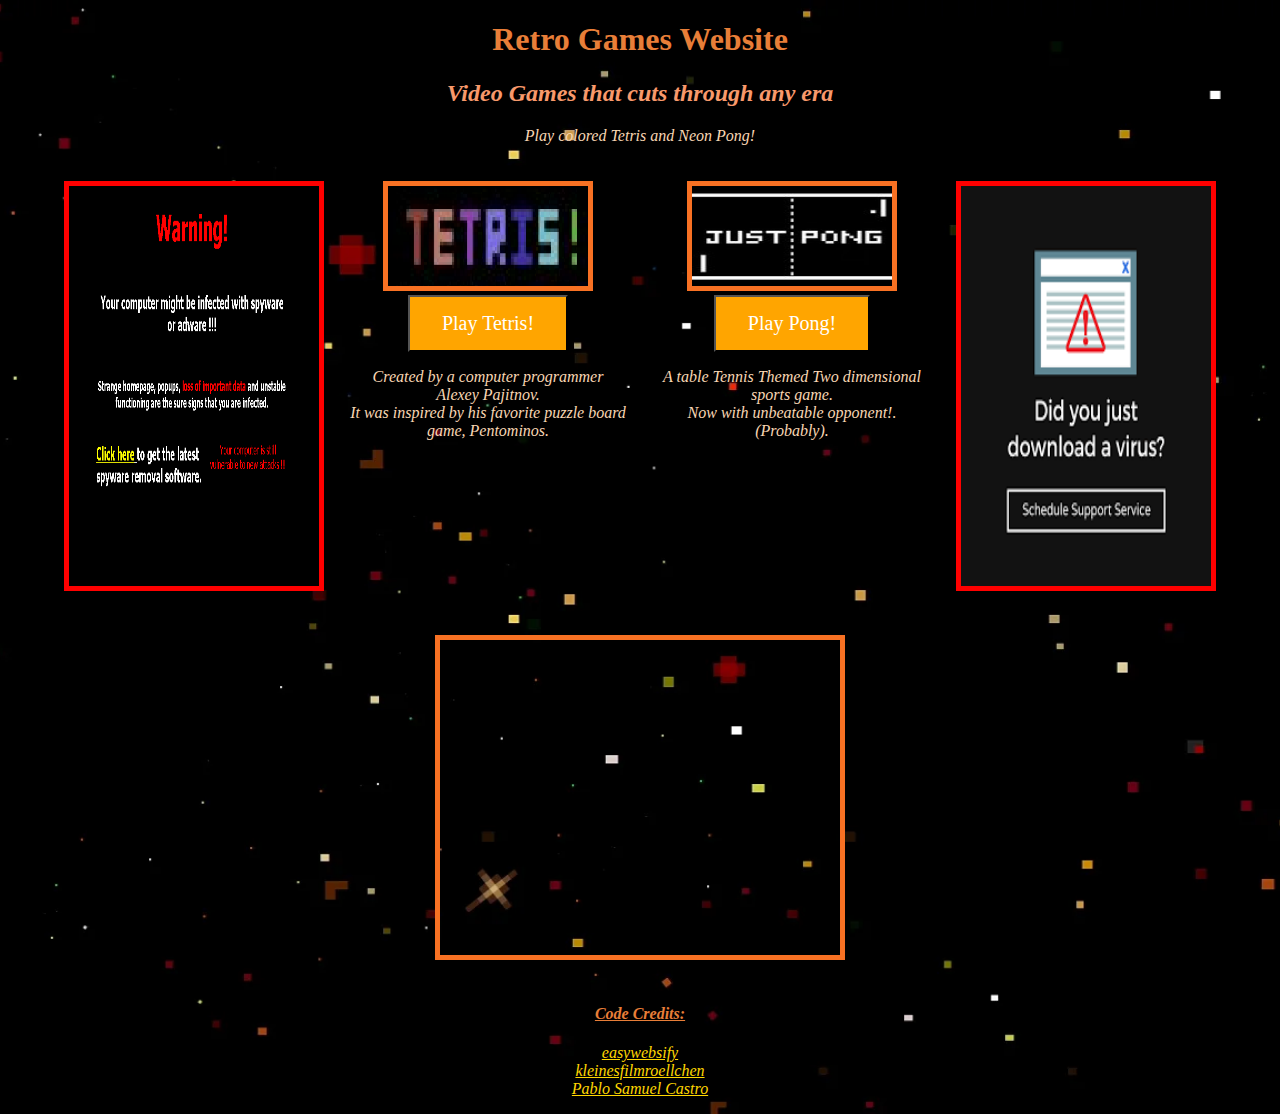
<file: index.html>
<!DOCTYPE html>

<html>
  
  <head>
    <title>ART 151: Project 01</title>
    <link rel="stylesheet" type="text/css" href="css/style.css">
    <link href="https://db.onlinewebfonts.com/c/4c19fc875e7ba1e6831129de3ab5ac0b?family=Retro+Gaming" rel="stylesheet">
  </head>
  
  <body>
    

    <h1>
     Retro Games Website
    </h1>
    
    <h2>
      Video Games that cuts through any era 
    </h2>
    
    <p>
      Play colored Tetris and Neon Pong!
    </p>
     
    
    <div id="container">
      <a href="p5js/spaceinvader.html"><img class="ads" src="media/images/warning 1.gif" width="250" height="400" /></a>

      <div class="block"><img class="imgborder" src="media/images/tetris4.png" width="200" height="100" />
        <div class="title"><a href="p5js/Tetris.html"><button class="clickme">Play Tetris!</button></a>
        <p>Created by a computer programmer<br>
          Alexey Pajitnov.<br>
          It was inspired by his favorite puzzle board game, Pentominos.</p>
        </div>
      </div>

      <div class="block"><img class="imgborder" src="media/images/4BoiRnv3-_AFf0YJJo0a7aIzJhSF-i1FX2IoUWpy1bg.jpg" width="200" height="100" />
        <div class="title"><a href="p5js/Pong.html"><button class="clickme">Play Pong!</button></a>
        <p>A table Tennis Themed Two dimensional sports game.<br>
        Now with unbeatable opponent!.<br>
        (Probably).</p>
      </div>
    </div>

    <a href="p5js/spaceinvader.html"><img class="ads" src="media/images/warning2.png" width="250" height="400" /></a>
        
      
  </div>
  <div id="container">
  <iframe class="yt" width="400" height="315" src="https://www.youtube.com/embed/_fQtxKmgJC8?si=0cJ2WyeoNbsRQKP2" title="YouTube video player" frameborder="0" allow="accelerometer; autoplay; clipboard-write; encrypted-media; gyroscope; picture-in-picture; web-share" allowfullscreen></iframe>
</div>

    

  <h4>Code Credits:</h4>
  <p><a href="https://github.com/easywebsify">easywebsify</a><br>
  <a href="https://editor.p5js.org/kleinesfilmroellchen/sketches">kleinesfilmroellchen</a><br>
  <a href="https://psc-g.github.io/posts/misc/pongday/">Pablo Samuel Castro</a>
  </p>
  </body>
    
</html>
</file>
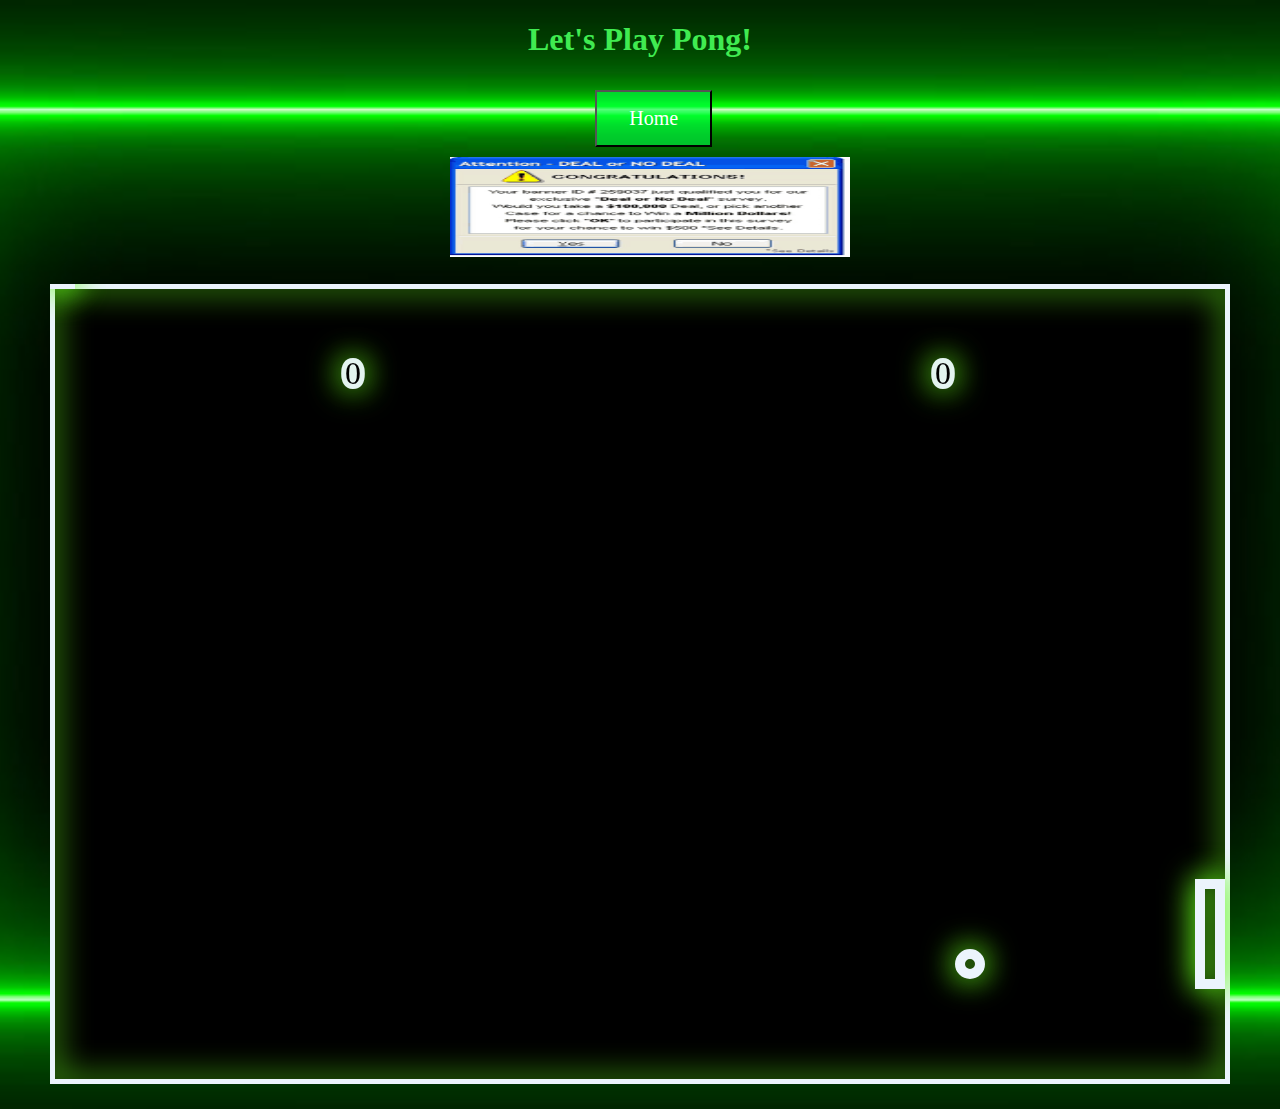
<file: p5js/Pong.html>
<!DOCTYPE html>
<html lang="en">
  <head>
    <meta charset="utf-8" />
    <meta name="viewport" content="width=device-width, initial-scale=1.0">

    <title>Pong</title>

    <link rel="stylesheet" type="text/css" href="Pong.css">
    <link href="https://db.onlinewebfonts.com/c/4c19fc875e7ba1e6831129de3ab5ac0b?family=Retro+Gaming" rel="stylesheet">

    <script src="libraries/p5.min.js"></script>
    <script src="libraries/p5.sound.min.js"></script>
  </head>

  <body>
    <script src="Pong.js"></script>

    <h1>Let's Play Pong!</h1>
    <!--link to go back to main-->
    <a href="../index.html"><button class="clickme">Home</button></a>
    
    <audio autoplay loop src="../media/audio/01. Anyone Seen Peter.mp3"></audio>
    
    <footer>
      <a href="spaceinvader.html"><img src="../media/images/deal-or-no-deal-deal.gif" width="400" height="100" /></a>
      
    </footer>
    
  </body>
</html>
</file>
<file: css/style.css>
@import url(https://db.onlinewebfonts.com/c/4c19fc875e7ba1e6831129de3ab5ac0b?family=Retro+Gaming);

@font-face {
  font-family: "Retro Gaming";
  src: url("https://db.onlinewebfonts.com/t/4c19fc875e7ba1e6831129de3ab5ac0b.eot");
  src: url("https://db.onlinewebfonts.com/t/4c19fc875e7ba1e6831129de3ab5ac0b.eot?#iefix")format("embedded-opentype"),
  url("https://db.onlinewebfonts.com/t/4c19fc875e7ba1e6831129de3ab5ac0b.woff2")format("woff2"),
  url("https://db.onlinewebfonts.com/t/4c19fc875e7ba1e6831129de3ab5ac0b.woff")format("woff"),
  url("https://db.onlinewebfonts.com/t/4c19fc875e7ba1e6831129de3ab5ac0b.ttf")format("truetype"),
  url("https://db.onlinewebfonts.com/t/4c19fc875e7ba1e6831129de3ab5ac0b.svg#Retro Gaming")format("svg");
}

body{
    background-color: black;
    background-image: url(../media/images/space-background-spaceship-arcade-game-090062351_prevstill.png) ;
    background-size: cover;
    background-repeat: no-repeat;
    background-position: center center;
  }
  
  h1 {
      display: block;
      color: #E87E38;
      text-align: center;
      font-family: "Retro Gaming";
  }
  
  h2{
    text-align: center;
    color: #f8996b;
    font-style: italic;
    font-family: "Retro Gaming";
  }
  
 
  
  p{
    text-align: center;
    color: #f8d6b3;
    font-style: oblique;
    font-family: "Retro Gaming";

    
  }
  h4{
    text-align: center;
    text-decoration:underline;
    color: #E87E38;
    font-style: italic;
    font-family: "Retro Gaming";
  }
  a{
    color: #FFD700;
    width: 150%;
    text-align: center;
    font-style: italic;
  }
  


.clickme{
    background-color: orange;
    color: white;
    text-align: center;
    padding: 15px 32px;
    font-size: 20px;
    font-family: "Retro Gaming";

    }
  
.clickme:hover{

  background-color: aquamarine;
  color: black;

}
.ads{
 margin: 0 10px;
 border: red 5px solid;

}
.imgborder{
  margin: 0 10px;
  border: #f87123 5px solid;
}

.yt{
  border: #f87123 5px solid;
  margin-left: auto;
  margin-right: auto;
}

#container {
  text-align:center;   
  padding: 20px;
}
#container img {
  margin: 0 10px;   
  
}
#container .block {
  display:inline-block;
  width:300px;
  vertical-align:top;
  
}
</file>
<file: p5js/Pong.css>
@import url(https://db.onlinewebfonts.com/c/4c19fc875e7ba1e6831129de3ab5ac0b?family=Retro+Gaming);

@font-face {
  font-family: "Retro Gaming";
  src: url("https://db.onlinewebfonts.com/t/4c19fc875e7ba1e6831129de3ab5ac0b.eot");
  src: url("https://db.onlinewebfonts.com/t/4c19fc875e7ba1e6831129de3ab5ac0b.eot?#iefix")format("embedded-opentype"),
  url("https://db.onlinewebfonts.com/t/4c19fc875e7ba1e6831129de3ab5ac0b.woff2")format("woff2"),
  url("https://db.onlinewebfonts.com/t/4c19fc875e7ba1e6831129de3ab5ac0b.woff")format("woff"),
  url("https://db.onlinewebfonts.com/t/4c19fc875e7ba1e6831129de3ab5ac0b.ttf")format("truetype"),
  url("https://db.onlinewebfonts.com/t/4c19fc875e7ba1e6831129de3ab5ac0b.svg#Retro Gaming")format("svg");
}

html, body {
    margin: 0;
    padding: 0;
  }
  
  canvas {
    display: block;
    margin-left: auto;
    margin-right: auto;
    margin-top: 1%;
    margin-bottom: 2%;
  }

  h1 {
    display: block;
    color: #40eb51;
    text-align: center;
    font-family: "Retro Gaming";
}

body{
  background-color: black;
  background-image: url(../media/images/pongbackground.jpg) ;
  background-size: cover;
  background-repeat: no-repeat;
  background-position: center center;
}
.clickme{
  margin-left: 46.5%;
  margin-top: 10px;
  background-color: rgba(0, 255, 72, 0.605);
  color: white;
  text-align: center;
  padding: 15px 32px;
  font-size: 20px;
  font-family: "Retro Gaming";

  }

.clickme:hover{

background-color: rgb(9, 11, 10);
color: rgb(122, 255, 122);

}

footer{
  text-align: center;
  padding: 10px;
  bottom: 0;
  width: 100%;
  position: relative;
  
}
</file>
